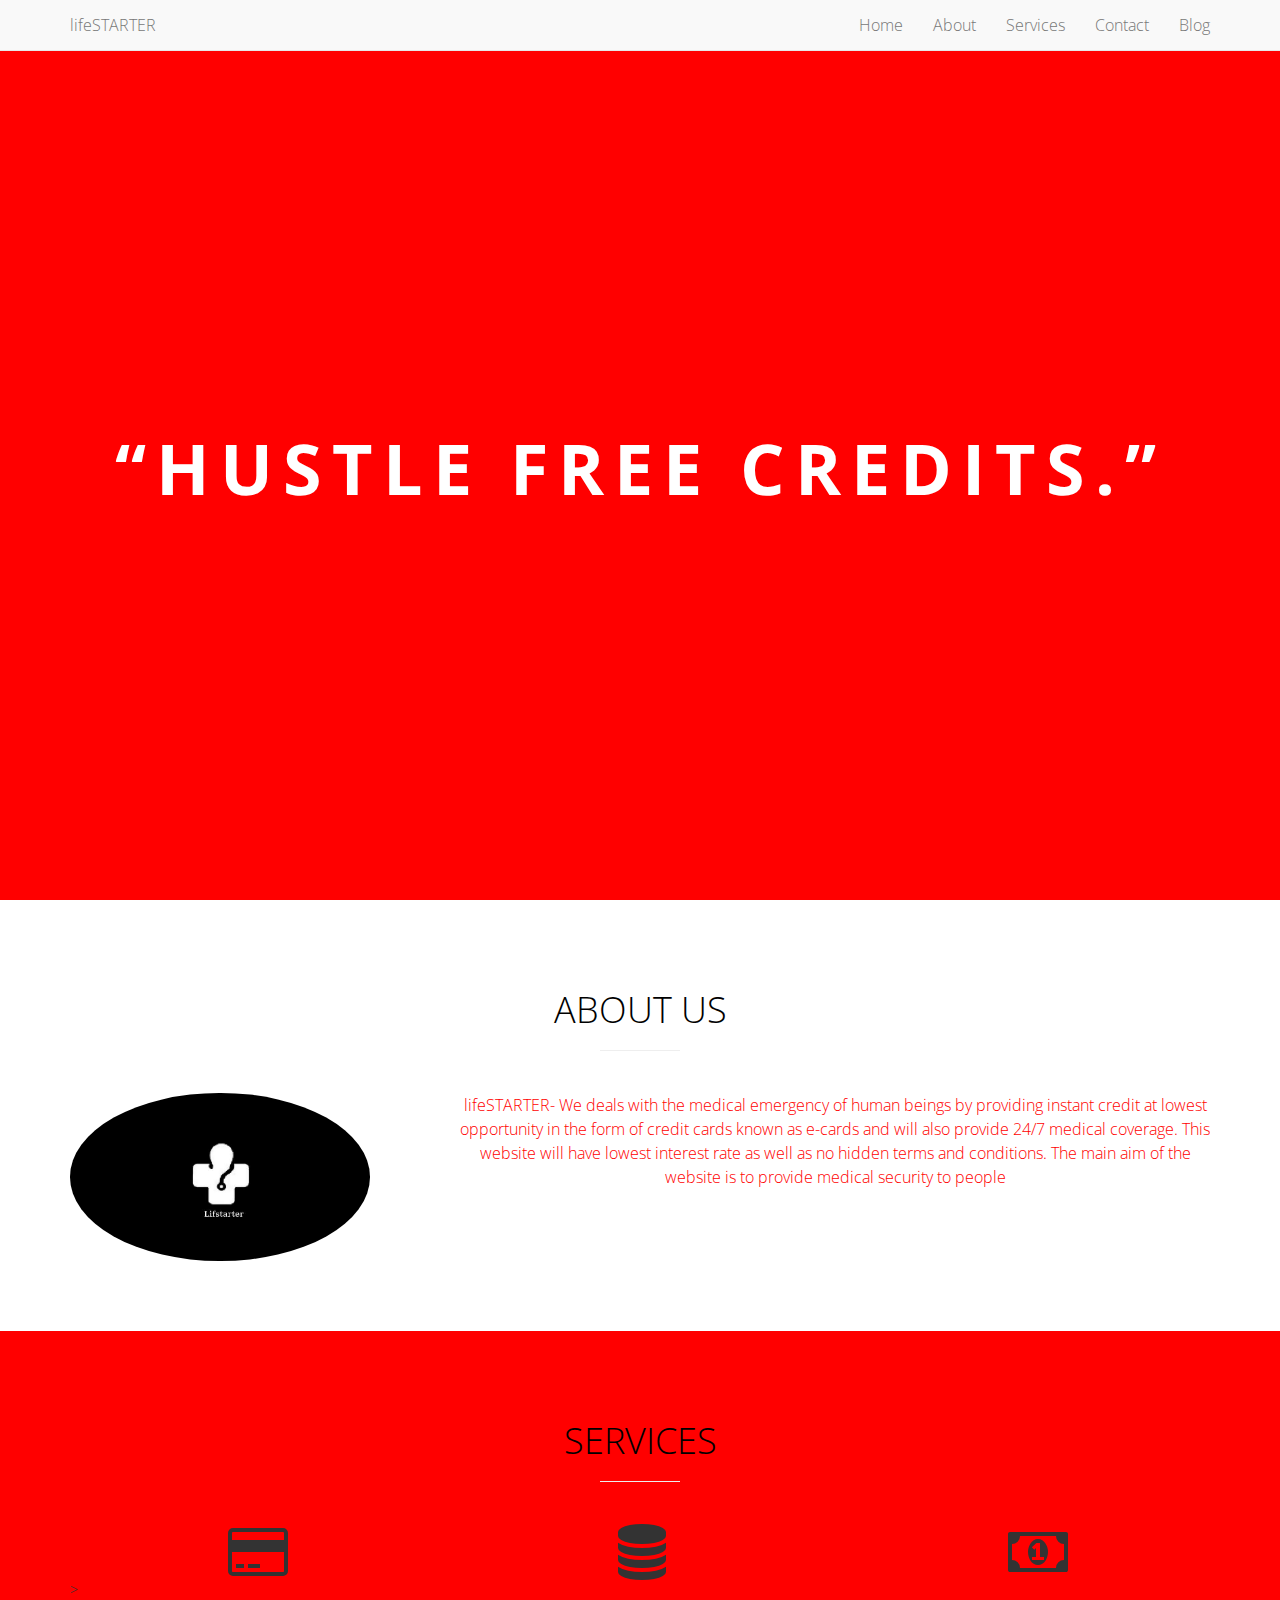
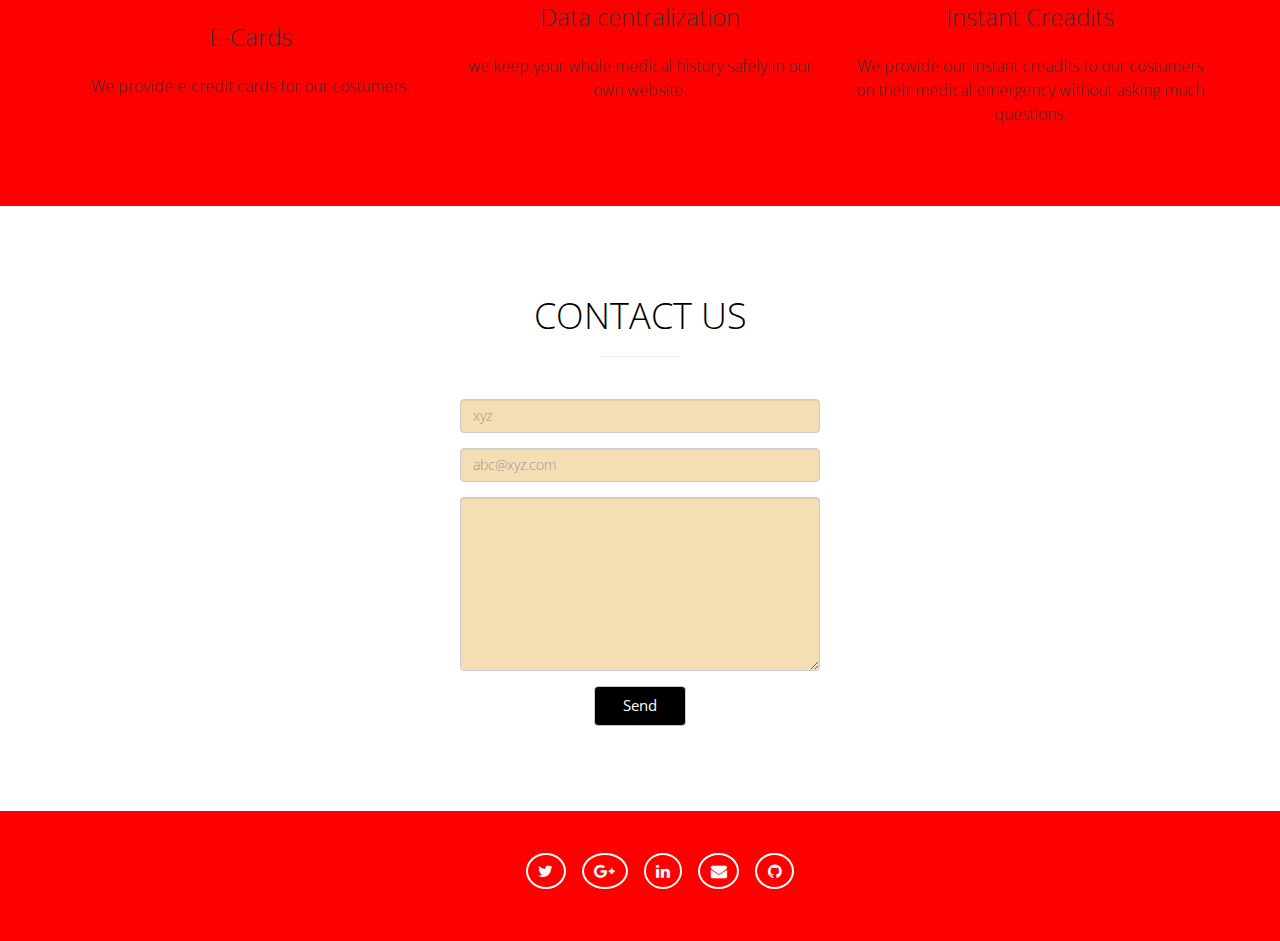
<file: index.html>
<!DOCTYPE html>
<html lang="en">

<head>
    <meta charset="UTF-8">
    <title>lifeSTARTER | Portfolio</title>

    <!-- Ex 1.a Add normalize css, bootstrap 3.3.1 , Open Sans font, font awesome, and make styles.css file in ./css -->
    <link rel="stylesheet" href="./css/normalize.min.css">
    <link rel='stylesheet' href='./css/bootstrap.min.css'>
    <link rel='stylesheet' href='https://fonts.googleapis.com/css?family=Open+Sans:400,300,700'>
    <link rel='stylesheet' href='./css/font-awesome.min.css'>
    <link rel="stylesheet" href="./css/styles.css">
    <link rel='stylesheet' href='https://maxcdn.bootstrapcdn.com/font-awesome/4.2.0/css/font-awesome.min.css'>

    <!-- Ex. 1.c Adding meta tag -->
    <meta name="description"
        content="IT is a instant creadit cmpany which provids free instant credits to middle and lower class of our society.">
    <meta name="keywords" content="lifeSTARTER Portfolio">
    <meta name="author" content="SHREYANSH SINGH">
    <meta name="viewport" content="width=device-width, initial-scale=1.0">
</head>

<body>
    <!-- Mod2.1 Add wrapper class& Make Header-->
    <div class="wrapper">
        <header role="header">
            <!-- Mod 2.2 Add Navigation bar with collapsed mobile view and apply style accordingly -->
            <nav class="navbar navbar-default navbar-fixed-top" role="navigation">
                    <div class="container">
                        <div class="navbar-header">
                            <button class="navbar-toggle collapsed" type="button" data-toggle="collapse"
                                data-target=".navbar-collapse" role="button">
                                <span class="sr-only">Toggle Navigation</span>
                                <span class="icon-bar"></span>
                                <span class="icon-bar"></span>
                                <span class="icon-bar"></span>
                            </button>
    
                            <a href="#" class="navbar-brand">lifeSTARTER</a>
                        </div>
    
                        <div class="collapse navbar-collapse">
                            <ul class="nav navbar-nav navbar-right js-nav">
                                <li><a href="#home">Home</a></li>
                                <li><a href="#about">About</a></li>
                                <li><a href="#services">Services</a></li>
                                <!--<li><a href="#folio">Previous Works</a></li>
                                <li><a href="#testimonials">Testimonials</a></li>-->
                                <li><a href="#contact">Contact</a></li>
                                <li><a href="#">Blog</a></li>
                            </ul>
                        </div>
                    </div>
                </nav>
        </header>
    </div>
    <!-- Mod 3.1 Add sec-main with id home and apply styles-->
    <section id="home" class="sec-main">
        <!--Mod 3.2 Add main-heading and apply styles-->
        <h1 class="main-heading">“HUSTLE FREE CREDITS.”</h1>
    </section>

    <!--Mod 4.1 Add sec-about with id home and apply styles-->
    <section id="about" class="sec-about">
        <div class="container">
          <h1>About us</h1>
          <hr />
          <div class="row">
              <div class="col-md-4">
                <div class="dp">
                    <img src="./images/life.jpg" alt="Avatar" style="width:300px" >
                </div>
              </div>
              <div class="col-md-8">
              <p>lifeSTARTER- We deals with the medical emergency of human beings by providing instant credit at lowest opportunity in the form of credit cards known as e-cards and will also provide 24/7 medical coverage.
              This website will have lowest interest rate as well as no hidden terms and conditions.
              The main aim of the website is to provide medical security to people </p>
              <br>
              
             
              </div>
          </div>
        </div>
        </div>
      </section>

    <!--Mod 5.1 Add Services section on md-4 3 colomn-->
    <section id="services" class="sec-services">
        <div class="container">
          <h1>Services</h1>
          <hr />
          <div class="row">
            <div class="col-sm-4">
              <i class="fa fa-4x fa-credit-card" aria-hidden="true"></i>>
              <h2 class="h3">E-Cards</h2>
              <p>We provide e-credit cards for our costumers.</p>
            </div>
            <div class="col-sm-4">
             <i class="fa fa-4x fa-database" aria-hidden="true"></i>
              <h2 class="h3">Data centralization</h2>
              <p>we keep your whole medical history safely in our own website.</p>
            </div>
            <div class="col-sm-4">
              <i class="fa fa-4x fa-money" aria-hidden="true"></i>
              <h2 class="h3">Instant Creadits</h2>
              <p>We provide our instant creadits to our costumers on their medical emergency without asking much questions.</p>
            </div>
          </div>
        </div>
      </section>
    <!--Mod 6.1 Add portfolio grid and Projects Section-->  
    <!--<section id="folio" class="bg-light-gray">
        <div class="container">
            <div class="row">
                <div class="col-lg-12 text-center">
                    <h2 class="section-heading">Projects</h2>
                </div>
            </div>
            <div class="row">
                <div class="col-md-4 col-sm-6 portfolio-item">
                    <a href="#portfolioModal1" class="portfolio-link" data-toggle="modal">
                        <img src="https://unsplash.imgix.net/uploads%2F1411419068566071cef10%2F7562527b?q=75&w=1080&h=1080&fit=max&fm=jpg&auto=format&s=240c45655f09c546232a6f106688e502" class="img-responsive" alt="">
                    </a>
                    <div class="portfolio-caption">
                        <h4>Round Icons</h4>
                        <p class="text-muted">Graphic Design</p>
                    </div>
                </div>
                <div class="col-md-4 col-sm-6 portfolio-item">
                    <a href="#portfolioModal2" class="portfolio-link" data-toggle="modal">                     
                        <img src="https://unsplash.imgix.net/44/9s1lvXLlSbCX5l3ZaYWP_hdr-1.jpg?q=75&w=1080&h=1080&fit=max&fm=jpg&auto=format&s=f0a1db79752dbb04ec6d2aab7d17c7b0" class="img-responsive" alt="">
                    </a>
                    <div class="portfolio-caption">
                        <h4>Startup Framework</h4>
                        <p class="text-muted">Website Design</p>
                    </div>
                </div>
                <div class="col-md-4 col-sm-6 portfolio-item">
                    <a href="#portfolioModal3" class="portfolio-link" data-toggle="modal">
                        <img src="https://unsplash.imgix.net/46/Ov6ZY1zLTWmhPC0wFysP_IMG_2896_edt.jpg?q=75&w=1080&h=1080&fit=max&fm=jpg&auto=format&s=6518e4df89659818f6c0392175a9c5e6" class="img-responsive" alt="">
                    </a>
                    <div class="portfolio-caption">
                        <h4>Treehouse</h4>
                        <p class="text-muted">Website Design</p>
                    </div>
                </div>
                <div class="col-md-4 col-sm-6 portfolio-item">
                    <a href="#portfolioModal4" class="portfolio-link" data-toggle="modal">
                        <img src="https://unsplash.imgix.net/44/9s1lvXLlSbCX5l3ZaYWP_hdr-1.jpg?q=75&w=1080&h=1080&fit=max&fm=jpg&auto=format&s=f0a1db79752dbb04ec6d2aab7d17c7b0" class="img-responsive" alt="">
                    </a>
                    <div class="portfolio-caption">
                        <h4>Golden</h4>
                        <p class="text-muted">Website Design</p>
                    </div>
                </div>
                <div class="col-md-4 col-sm-6 portfolio-item">
                    <a href="#portfolioModal5" class="portfolio-link" data-toggle="modal">
                        <img src="https://unsplash.imgix.net/46/Ov6ZY1zLTWmhPC0wFysP_IMG_2896_edt.jpg?q=75&w=1080&h=1080&fit=max&fm=jpg&auto=format&s=6518e4df89659818f6c0392175a9c5e6" class="img-responsive" alt="">
                    </a>
                    <div class="portfolio-caption">
                        <h4>Escape</h4>
                        <p class="text-muted">Website Design</p>
                    </div>
                </div>
                <div class="col-md-4 col-sm-6 portfolio-item">
                    <a href="#portfolioModal6" class="portfolio-link" data-toggle="modal">
                        <img src="https://unsplash.imgix.net/uploads%2F1411419068566071cef10%2F7562527b?q=75&w=1080&h=1080&fit=max&fm=jpg&auto=format&s=240c45655f09c546232a6f106688e502" class="img-responsive" alt="">
                    </a>
                    <div class="portfolio-caption">
                        <h4>Dreams</h4>
                        <p class="text-muted">Website Design</p>
                    </div>
                </div>
            </div>
        </div>
    </section>
    <!-- Mod 7.1 Add testimonials section and apply styles-->
   <!--<section id="testimonials" class="sec-testimonials">
        <div class="container">
          <h1>Clients said</h1>
          <hr />
          <div class="row">
            <div class="col-sm-4">
              <p class="text-center">"Alex did great job when designing our website. It was pleasure to work with him and I'm sure we will hire him again."</p>
              <p class="text-right">&mdash; Marc Andressen</p>
            </div>
    
            <div class="col-sm-4">
              <p class="text-center">"Alex proved to be truly creative designer who is able to create just stunning design I immediately fell in love with!"</p>
              <p class="text-right">&mdash; Emily Cooper</p>
            </div>
    
            <div class="col-sm-4">
              <p class="text-center">"I have worked with several different people and it always seemed like a pain—luckily I found Alex Devero. Thank you Alex!"</p>
              <p class="text-right">&mdash; Scott Grubber</p>
            </div>
          </div>
        </div>
      </section>-->
    <!-- Mod 8.1 Add Contact Section and style-->
    <section id="contact" class="sec-contact">
        <div class="container">
          <h1>Contact us</h1>
          <hr />
          <div class="row">
            <div class="col-sm-4 col-sm-offset-4">
              <form class="center-block" action="a.txt" method="post">
                <div class="form-group">
                  <label class="sr-only" for="inputName">Full name</label>
                  <input id="inputName" class="form-control" type="text" placeholder="xyz" required />
                </div>
                <div class="form-group">
                  <label for="inputMail" class="sr-only">Email Address</label>
                  <input id="inputMail" class="form-control" type="email" placeholder="abc@xyz.com" required />
                </div>
                <div class="form-group">
                  <label for="inputMessage" class="sr-only">Your Message</label>
                  <textarea id="inputMessage" class="form-control" name="message" cols="30" rows="8" required></textarea>
                </div>
                <div class="form-group">
                  <button class="btn btn-default center-block" type="submit" value="Hire me">Send</button>
                </div>
              </form>
            </div>
          </div>
        </div>
      </section>
    <!-- Mod 9.1 Add Footer-->
    <footer id="footer">
        <div class="container">
        
         
          
            <ul class="soc-media-ul">
            <li>
              <a href="https://twitter.com/Shreyan51012523" class="fa fa-twitter" target="_blank"></a>
            </li>
            <li>
              <a href="https://plus.google.com/u/0/+AlexDevero" class="fa fa-google-plus" target="_blank"></a>
            </li>
            <li>
              <a href="https://www.linkedin.com/in/shreyansh-singh-b08a41192/" class="fa fa-linkedin" target="_blank"></a>
            </li>
           
            <li>
              <a href="mailto:shreyanshsingh2107@gmail.com" class="fa fa-envelope"></a>
            </li>
            <li>
              <a href="https://github.com/shreyanshsingh2107" class="fa fa-github"></a>
            </li>
          </ul>
         <ul>
          
          
        </div>
      </footer>
    </div>
    <!-- Ex 1.b  First JQuery then Bootstrap Js 3.3.1 and make a script.js in ./js -->
    <script src='https://cdnjs.cloudflare.com/ajax/libs/jquery/2.1.3/jquery.min.js'></script>
    <script src='https://maxcdn.bootstrapcdn.com/bootstrap/3.3.1/js/bootstrap.min.js'></script>
    <script src="./js/script.js"></script>
</body>
</html>
</file>
<file: css/styles.css>
/* Base */
section {
    padding: 5em 0;
  }
  
  footer {
    padding: 3em 0;
  }

/* Mod 2.3 Apply style on body html and navbar */
html {
    font-size: 16px;
  }
  
  body {
    font-family: 'Open sans', sans-serif;
    font-weight: 300;
  }
  .navbar a {
    font-size: 16px;
  }
/* Mod 3.2 Apply style*/
  .main-heading {
    font-family: 'Open sans', sans-serif;
    font-weight: bold;
    font-size: 500%;
    text-align: center;
    letter-spacing: 10px;
    text-transform: uppercase;
  }
  .sec-main {
    background-color:red;
    height: 100vh;
    width: 100%;
    background-repeat: no-repeat;
    background-position: center;
    background-size: cover;
  }
  .sec-main:after {
    content: "";
    position: absolute;
    top: 0;
    left: 0;
    width: 100%;
    height: 100%;
    background: red;
  }
  .main-heading {
    position: absolute;
    top: 0;
    right: 0;
    bottom: 0;
    left: 0;
    z-index: 2;
    padding: 0;
    margin: auto;
    height: 40px;
    color: #fff;
    
  }
   
  /* Mod 4.1 Apply Style */
  .dp img{
    display:  block;
    border-radius: 50%;
    align-items: center;
  }
  .sec-about a {
    color: #000;
  }
  .sec-about a {
    text-decoration: underline;
  }
  
  .sec-about a:hover, .sec-about a:focus {
    color: #ad0000;
  }
  .sec-about p {
    text-align: center;
    color:red;
  }
  .container > h1 {
    font-weight: 300;
    text-align: center;
    text-transform: uppercase;
    color:black;
  }
  p {
    font-size: 16px;
    line-height: 1.5;
  }
  hr {
    margin-bottom: 3em;
    width: 7%;
    color:  red;
  }

 /* Mod 5.1 Apply Style */
 .sec-services {
  background: red;
}

.sec-services i {
  display: block;
  margin: auto;
  width: 45px;
}

.sec-services .fa-paint-brush {
  width: 64px;
}

.sec-services .fa-code {
  width: 68px;
}

.sec-services h2 {
  margin: 1em 0;
}
.sec-services h2,
.sec-services p {
  font-weight: 300;
  text-align: center;
}
.sec-folio .row {
  margin-bottom: 3em;
}
/*Mod 7.1 Apply Style */
.sec-testimonials {
  background: black;
}
/* Mod 8.1 Apply Style */
.sec-contact .form-control:focus {
  border-color: red;
  box-shadow: inset 0 1px 1px rgba(0, 0, 0, 0.075), 0 0 8px rgba(173, 0, 0, 0.6);
}

.sec-contact .btn {
  padding: .5rem 1.75rem;
  background: #000;
  font-size: .95rem;
  color: #fff;
}
.sec-contact .btn:hover, .sec-contact .btn:focus {
  background: red;
  border-color: #7a0000;
}
/*Mod 9.1 Apply Style*/
footer {
  background:red;
}

.soc-media-ul {
  display: flex;
  justify-content: center;
  list-style: none;
}

.soc-media-ul li:not(:first-child) a {
  margin-left: 1em;
}

.soc-media-ul a {
  display: block;
  padding: 0.5em .65rem;
  font-size: 1rem;
  color: #fff;
  border-radius: 50%;
  border: 2px solid;
}
.soc-media-ul a:hover, .soc-media-ul a:focus {
  color: #ad0000;
}
.navbar {
  background-color: #f9f9f9;
}
.sec-about {
  background-color: #fff;
  
}
.sec-contact{
  background-color: #fff;
}
.sec-contact .form-control{
  background-color: wheat;
}
</file>
